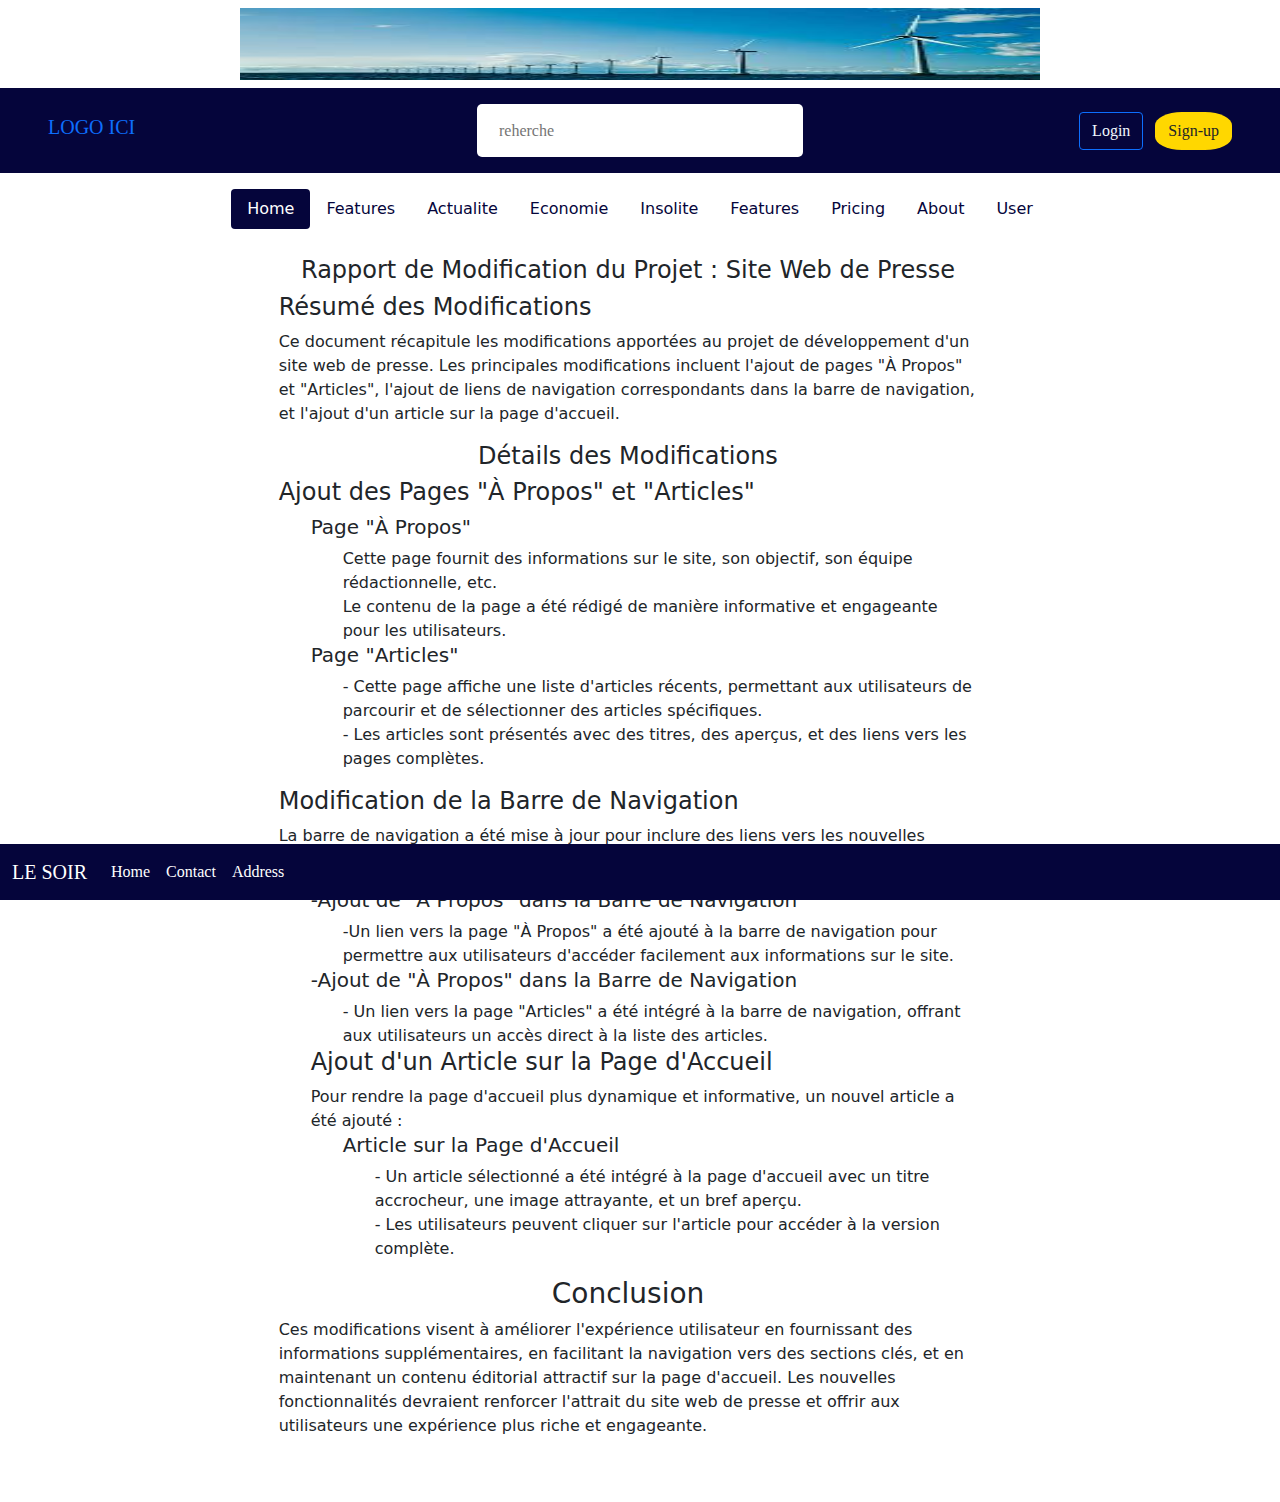
<file: about.html>
<!DOCTYPE html>
<html lang="en">

<head>
    <meta charset="UTF-8">
    <meta http-equiv="X-UA-Compatible" content="IE=edge">
    <meta name="viewport" content="width=device-width, initial-scale=1.0">
    <title>Document</title>

    <link rel="stylesheet" href="./asssets/css/bootstrap.min.css">
    <link rel="stylesheet" href="./asssets/css/navbar.css">
</head>

<body>

    <!-- header start  -->
    <header class="fixed-top">
        <div class="row bg-white">
            <div class="col d-flex justify-content-center align-items-center">
                <img src="./media/banner.jpg" class="banner" alt="">
            </div>
        </div>
        <div class="">
            <header class="d-flex second-navbar flex-wrap align-items-center justify-content-between py-3 px-3 px-md-5">
              <a href="/" class="d-flex align-items-center col-md-3 mb-2 mb-md-0  text-decoration-none">
                <h5>LOGO ICI</h5>
              </a>
              <div class="row"> 
                <div class="search"> 
                      <div> <div class="search-2">
                         <i class='bx bxs-map' ></i>
                          <input type="text" placeholder="reherche">
                           <!-- <button>Searcqdh</button> -->
                           </div>
                           </div> 
                          </div>
            </div>
        
              <div class="col-md-3 text-end">
                <a href="./login.html" class="btn btn-outline-primary signin-btn me-2">
                Login
              </a>
                <button type="button" class="btn signup-btn">Sign-up</button>
              </div>
            </header>
            <header class="d-flex bg-white flex-wrap align-items-center justify-content-center py-3 mb-4">
                <ul class="nav nav-pills">
                    <li class="nav-item"><a href="./index.html" class="nav-link active" aria-current="page">Home</a></li>
                    <li class="nav-item"><a href="#" class="nav-link">Features</a></li>
                    <li class="nav-item"><a href="./user article.html" class="nav-link">Actualite</a></li>
                    <li class="nav-item"><a href="#" class="nav-link">Economie</a></li>
                    <li class="nav-item"><a href="#" class="nav-link">Insolite</a></li>
                    <li class="nav-item"><a href="#" class="nav-link">Features</a></li>
                    <li class="nav-item"><a href="#" class="nav-link">Pricing</a></li>
                    <li class="nav-item"><a href="./about.html" class="nav-link">About</a></li>
                    <li class="nav-item"><a href="./user.html" class="nav-link">User</a></li>
                  </ul>
            </header>
          </div>
    </header>
    <!-- header end  -->

    <!-- main start here  -->
    <main class="container main-section">




            <div class="row p-3">
                <div class="row d-flex justify-content-center align-items-center">
                    <div class="col-8">
                        <div>
                          <h1 class="h4 text-center" >Rapport de Modification du Projet : Site Web de Presse</h1>
                          <h1 class="h4" >Résumé des Modifications</h1>
                          <p>Ce document récapitule les modifications apportées au projet de développement d'un site web de presse. Les principales modifications incluent l'ajout de pages "À Propos" et "Articles", l'ajout de liens de navigation correspondants dans la barre de navigation, et l'ajout d'un article sur la page d'accueil.</p>
                          <h1 class="h4 text-center" >Détails des Modifications</h1>
                          <h1 class="h4" >Ajout des Pages "À Propos" et "Articles"</h1>
                          <ol type="1">
                            <li>
                              <h1 class="h5" >Page "À Propos"</h1>
                              <ul type="i">
                                <li>Cette page fournit des informations sur le site, son objectif, son équipe rédactionnelle, etc.
                                </li>
                                <li>Le contenu de la page a été rédigé de manière informative et engageante pour les utilisateurs.</li>
                              </ul>
                            </li>
                            <li>
                              <h1 class="h5" >Page "Articles"</h1>
                              <ul>
                                <li>
                                  - Cette page affiche une liste d'articles récents, permettant aux utilisateurs de parcourir et de sélectionner des articles spécifiques.
                                </li>
                                <li>
                                  - Les articles sont présentés avec des titres, des aperçus, et des liens vers les pages complètes.
                                </li>
                              </ul>
                            </li>
                          </ol>
                          <h1 class="h4" >Modification de la Barre de Navigation</h1>
                          <p>La barre de navigation a été mise à jour pour inclure des liens vers les nouvelles pages :</p>
                          <ol>
                            <li>
                              <h1 class="h5" >-Ajout de "À Propos" dans la Barre de Navigation</h1>
                              <ul>
                                <li>-Un lien vers la page "À Propos" a été ajouté à la barre de navigation pour permettre aux utilisateurs d'accéder facilement aux informations sur le site.</li>
                              </ul>
                            </li>
                            <li>
                              <h1 class="h5" >-Ajout de "À Propos" dans la Barre de Navigation</h1>
                              <ul>
                                <li> - Un lien vers la page "Articles" a été intégré à la barre de navigation, offrant aux utilisateurs un accès direct à la liste des articles.</li>
                              </ul>
                            </li>
                            <h1 class="h4" >Ajout d'un Article sur la Page d'Accueil</h1>
                            <li>
                              Pour rendre la page d'accueil plus dynamique et informative, un nouvel article a été ajouté :
                              <ol>
                                <h1 class="h5" >Article sur la Page d'Accueil</h1>
                                <li>
                                  <ol>
                                    <li>
                                      - Un article sélectionné a été intégré à la page d'accueil avec un titre accrocheur, une image attrayante, et un bref aperçu.
                                    </li>
                                    <li>
                                      - Les utilisateurs peuvent cliquer sur l'article pour accéder à la version complète.
                                    </li>
                                  </ol>
                                </li>
                              </ol>
                            </li>
                          </ol>

                          <h1 class="text-center h3">Conclusion</h1>
                          <p>
                            Ces modifications visent à améliorer l'expérience utilisateur en fournissant des informations supplémentaires, en facilitant la navigation vers des sections clés, et en maintenant un contenu éditorial attractif sur la page d'accueil. Les nouvelles fonctionnalités devraient renforcer l'attrait du site web de presse et offrir aux utilisateurs une expérience plus riche et engageante.
                          </p>
                        </div>
                      </div>
                </div>
        </div>
      </main>
    <!-- main end here  -->


    <!-- footer  -->
    <nav class="navbar fixed-bottom main-footer navbar-expand-sm navbar-dark bg-dark">
        <div class="container-fluid">
          <a class="navbar-brand" href="#">LE SOIR</a>
          <button class="navbar-toggler" type="button" data-bs-toggle="collapse" data-bs-target="#navbarCollapse" aria-controls="navbarCollapse" aria-expanded="false" aria-label="Toggle navigation">
            <span class="navbar-toggler-icon"></span>
          </button>
          <div class="collapse navbar-collapse" id="navbarCollapse">
            <ul class="navbar-nav">
              <li class="nav-item">
                <a class="nav-link" aria-current="page" href="#">Home</a>
              </li>
              <li class="nav-item">
                <a class="nav-link" href="#">Contact</a>
              </li>
              <li class="nav-item">
                <a class="nav-link" href="#" >Address</a>
              </li>
            </ul>
          </div>
        </div>
    <!-- footer fin -->


    <script src="./asssets/js/bootstrap.bundle.min.js"></script>
</body>

</html>
</file>
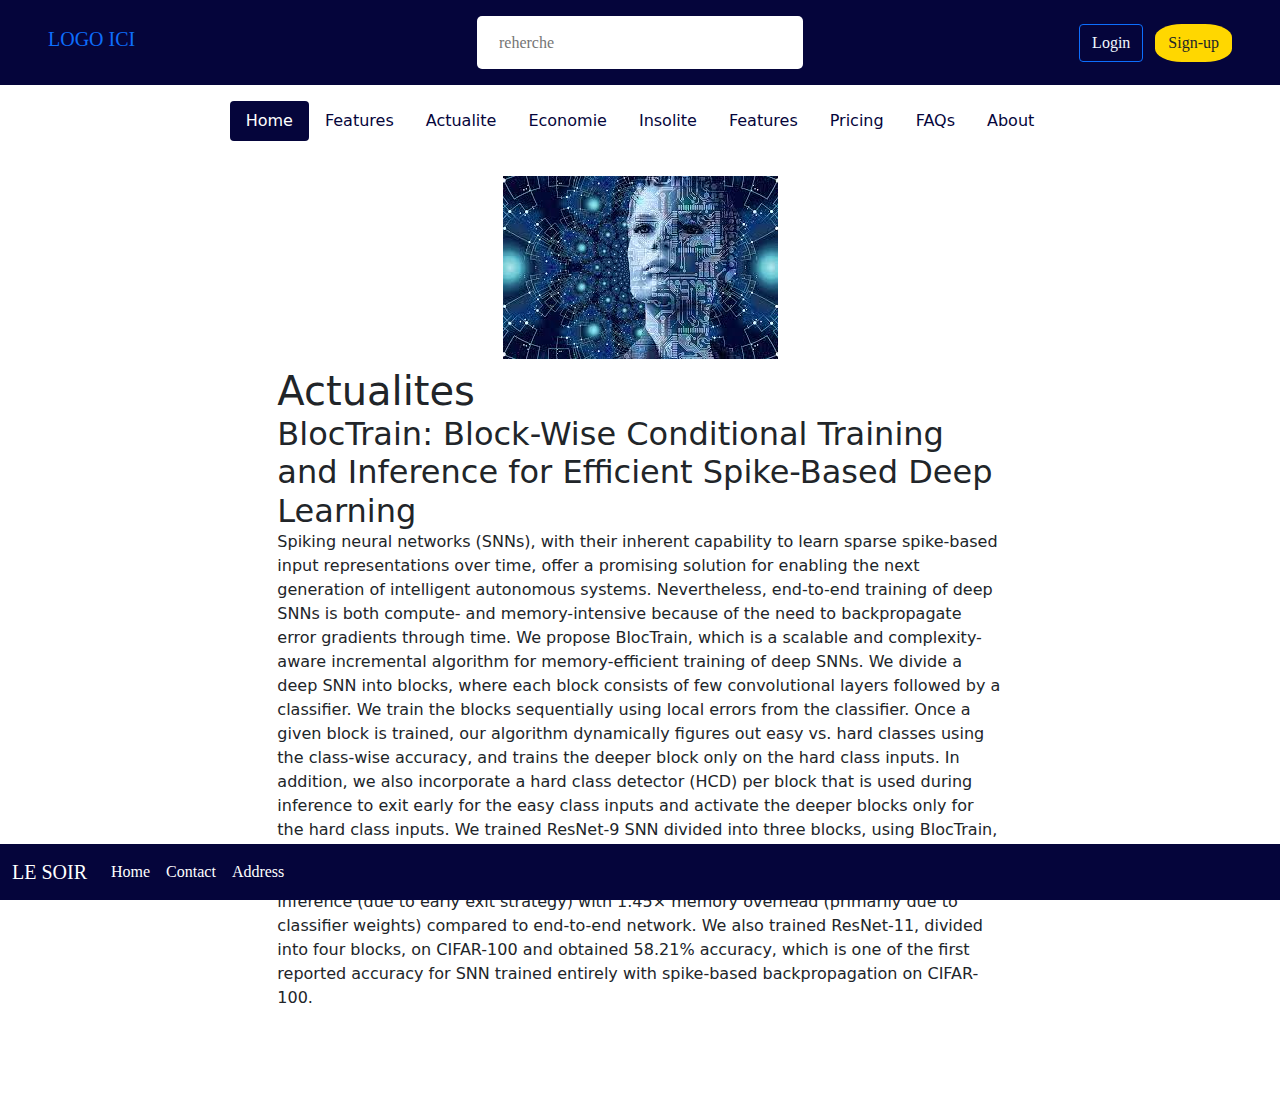
<file: article.html>
<!DOCTYPE html>
<html lang="en">
<head>
    <meta charset="UTF-8">
    <meta http-equiv="X-UA-Compatible" content="IE=edge">
    <meta name="viewport" content="width=device-width, initial-scale=1.0">
    <title>Article</title>
    <link rel="stylesheet" href="./asssets/css/bootstrap.min.css">
    <link rel="stylesheet" href="./asssets/css/navbar.css">
    <link rel="stylesheet" href="https://cdnjs.cloudflare.com/ajax/libs/font-awesome/6.4.0/css/all.min.css" integrity="sha512-iecdLmaskl7CVkqkXNQ/ZH/XLlvWZOJyj7Yy7tcenmpD1ypASozpmT/E0iPtmFIB46ZmdtAc9eNBvH0H/ZpiBw==" crossorigin="anonymous" referrerpolicy="no-referrer" />
</head>
<body>

        <!-- header start  -->
            <!-- header start  -->
    <header class="fixed-top">

        <div class="">
            <header class="d-flex second-navbar flex-wrap align-items-center justify-content-between py-3 px-3 px-md-5">
              <a href="/" class="d-flex align-items-center col-md-3 mb-2 mb-md-0  text-decoration-none">
                <h5>LOGO ICI</h5>
              </a>
              <div class="row"> 
                <div class="search"> 
                      <div> <div class="search-2">
                         <i class='bx bxs-map' ></i>
                          <input type="text" placeholder="reherche">
                           <!-- <button>Searcqdh</button> -->
                           </div>
                           </div> 
                          </div>
            </div>
        
              <div class="col-md-3 text-end">  
                <a href="./login.html" class="btn btn-outline-primary signin-btn me-2">
                Login
              </a>
                <button type="button" class="btn signup-btn">Sign-up</button>
              </div>
            </header>
            <header class="d-flex bg-white flex-wrap align-items-center justify-content-center py-3 mb-4">
                <ul class="nav nav-pills">
                    <li class="nav-item"><a href="./index.html" class="nav-link active" aria-current="page">Home</a></li>
                    <li class="nav-item"><a href="#" class="nav-link">Features</a></li>
                    <li class="nav-item"><a href="./user article.html" class="nav-link">Actualite</a></li>
                    <li class="nav-item"><a href="#" class="nav-link">Economie</a></li>
                    <li class="nav-item"><a href="#" class="nav-link">Insolite</a></li>
                    <li class="nav-item"><a href="#" class="nav-link">Features</a></li>
                    <li class="nav-item"><a href="#" class="nav-link">Pricing</a></li>
                    <li class="nav-item"><a href="#" class="nav-link">FAQs</a></li>
                    <li class="nav-item"><a href="./about.html" class="nav-link">About</a></li>
                  </ul>
            </header>
          </div>
    </header>
        <!-- header end  -->
        
    <!-- main start here  -->
    <main class="container mt-5 main-article">
        
        <div class="row actualite">
                <div class="d-flex justify-content-center">
                    <img src="./media/ai.jpg" class="mt-5 post-img" alt="" srcset="">
                </div>
            </div>

        <div class="row justify-content-center p-2">
            <div class="col-8">
                <div class="row">
                    <div class="col-12">
                        <h1 class="h1 m-auto mr-5 post-title">Actualites</h1>
                    </div>
                    <div class="col-12">
                        <h1 class="h2 m-auto mr-5 uppercase">
                            BlocTrain: Block-Wise Conditional Training and Inference for Efficient Spike-Based Deep Learning</h1>
                    </div>
                        </div>
                        <div>
                            <p>
                                Spiking neural networks (SNNs), with their inherent capability to 
                                learn sparse spike-based input representations over time, offer a 
                                promising solution for enabling the next generation of intelligent 
                                autonomous systems. Nevertheless, end-to-end training of deep SNNs 
                                is both compute- and memory-intensive because of the need to 
                                backpropagate error gradients through time. We propose BlocTrain,
                                 which is a scalable and complexity-aware incremental algorithm
                                  for memory-efficient training of deep SNNs. We divide a deep 
                                  SNN into blocks, where each block consists of few convolutional 
                                  layers followed by a classifier. We train the blocks sequentially 
                                  using local errors from the classifier. Once a given block is 
                                  trained, our algorithm dynamically figures out easy vs. hard 
                                  classes using the class-wise accuracy, and trains the deeper
                                   block only on the hard class inputs. In addition, we also 
                                   incorporate a hard class detector (HCD) per block that is 
                                   used during inference to exit early for the easy class inputs 
                                   and activate the deeper blocks only for the hard class inputs.
                                    We trained ResNet-9 SNN divided into three blocks, using
                                     BlocTrain, on CIFAR-10 and obtained 86.4% accuracy, which is 
                                     achieved with up to 2.95× lower memory requirement during the 
                                     course of training, and 1.89× compute efficiency per inference
                                      (due to early exit strategy) with 1.45× memory overhead 
                                      (primarily due to classifier weights) compared to end-to-end 
                                      network. We also trained ResNet-11, divided into four blocks, 
                                      on CIFAR-100 and obtained 58.21% accuracy, which is one of 
                                the first reported accuracy for SNN trained entirely with 
                                spike-based backpropagation on CIFAR-100.
                            </p>
                        </div>
                    </div>
                </div>
        </div>
    </main>
    <!-- main end here  -->


<div class="b-example-divider"></div>
    <!-- footer  -->
    <nav class="navbar fixed-bottom main-footer navbar-expand-sm navbar-dark bg-dark">
        <div class="container-fluid">
          <a class="navbar-brand" href="#">LE SOIR</a>
          <button class="navbar-toggler" type="button" data-bs-toggle="collapse" data-bs-target="#navbarCollapse" aria-controls="navbarCollapse" aria-expanded="false" aria-label="Toggle navigation">
            <span class="navbar-toggler-icon"></span>
          </button>
          <div class="collapse navbar-collapse" id="navbarCollapse">
            <ul class="navbar-nav">
              <li class="nav-item">
                <a class="nav-link" aria-current="page" href="#">Home</a>
              </li>
              <li class="nav-item">
                <a class="nav-link" href="#">Contact</a>
              </li>
              <li class="nav-item">
                <a class="nav-link" href="#" >Address</a>
              </li>
            </ul>
          </div>
        </div>
    <!-- footer fin -->
    <script src="./asssets/js/bootstrap.bundle.min.js"></script>
    
</body>
</html>
</file>
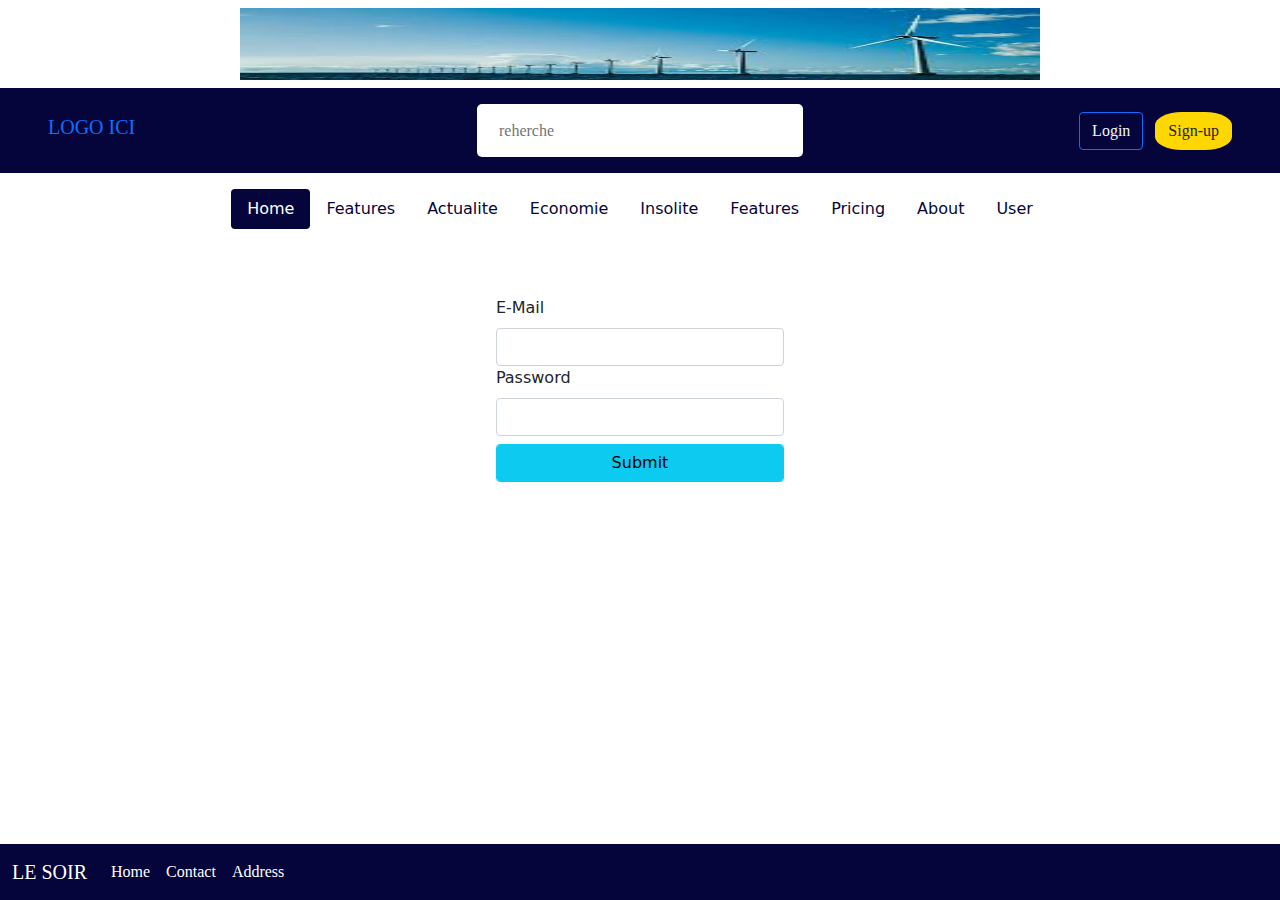
<file: login.html>
<!DOCTYPE html>
<html lang="en">

<head>
    <meta charset="UTF-8">
    <meta http-equiv="X-UA-Compatible" content="IE=edge">
    <meta name="viewport" content="width=device-width, initial-scale=1.0">
    <title>User</title>

    <link rel="stylesheet" href="./asssets/css/bootstrap.min.css">
    <link rel="stylesheet" href="./asssets/css/navbar.css">
    <link rel="stylesheet" href="https://cdnjs.cloudflare.com/ajax/libs/font-awesome/6.4.0/css/all.min.css" integrity="sha512-iecdLmaskl7CVkqkXNQ/ZH/XLlvWZOJyj7Yy7tcenmpD1ypASozpmT/E0iPtmFIB46ZmdtAc9eNBvH0H/ZpiBw==" crossorigin="anonymous" referrerpolicy="no-referrer" />
</head>

<body>
  
  <!-- header start  -->
            <header class="fixed-top">
                <div class="row bg-white">
                    <div class="col d-flex justify-content-center align-items-center">
                        <img src="./media/banner.jpg" class="banner" alt="">
                    </div>
                </div>
                <div class="">
                    <header class="d-flex second-navbar flex-wrap align-items-center justify-content-between py-3 px-3 px-md-5">
                      <a href="/" class="d-flex align-items-center col-md-3 mb-2 mb-md-0  text-decoration-none">
                        <h5>LOGO ICI</h5>
                      </a>
                      <div class="row"> 
                        <div class="search"> 
                              <div> <div class="search-2">
                                 <i class='bx bxs-map' ></i>
                                  <input type="text" placeholder="reherche">
                                   <!-- <button>Searcqdh</button> -->
                                   </div>
                                   </div> 
                                  </div>
                    </div>
                      <div class="col-md-3 text-end">
                        <a href="./login.html" class="btn btn-outline-primary signin-btn me-2">
                        Login
                      </a>
                        <button type="button" class="btn signup-btn">Sign-up</button>
                      </div>
                    </header>
                    <header class="d-flex bg-white flex-wrap align-items-center justify-content-center py-3 mb-4">
                        <ul class="nav nav-pills">
                            <li class="nav-item"><a href="./index.html" class="nav-link active" aria-current="page">Home</a></li>
                            <li class="nav-item"><a href="#" class="nav-link">Features</a></li>
                            <li class="nav-item"><a href="./user article.html" class="nav-link">Actualite</a></li>
                            <li class="nav-item"><a href="#" class="nav-link">Economie</a></li>
                            <li class="nav-item"><a href="#" class="nav-link">Insolite</a></li>
                            <li class="nav-item"><a href="#" class="nav-link">Features</a></li>
                            <li class="nav-item"><a href="#" class="nav-link">Pricing</a></li>
                            <li class="nav-item"><a href="./about.html" class="nav-link">About</a></li>
                            <li class="nav-item"><a href="./user.html" class="nav-link">User</a></li>
                          </ul>
                    </header>
                  </div>
            </header>
            <!-- header end  -->

    <!-- hero section start  -->
    <main class="container main-section mb-5">
        <div class="row justify-content-center p-2 mb-5">
            <div class="col-8">
                <div class="row mt-5 d-flex justify-content-center align-items-center ">
                    <div class="col-5">
                        <form action="">
                            <div class="row ">
                                <div class="col-12">
                                    <label for="" class="form-label">E-Mail</label>
                                    <input type="text" class="form-control">
                                </div>
                                <div class="col-12">
                                    <label for="" class="form-label">Password</label>
                                    <input type="password" class="form-control">
                                </div>
                                <div class="col-12 mt-2">
                                    <button type="submit" class="form-control btn btn-info">
                                        Submit
                                    </button>
                                </div>
                            </div>
                        </form>
                    </div>
                </div>
            </div>
        </div>
    </main>
        <!-- hero section end -->



        <div class="b-example-divider"></div>


            <!-- footer  -->
    <nav class="navbar fixed-bottom main-footer navbar-expand-sm navbar-dark bg-dark">
        <div class="container-fluid">
          <a class="navbar-brand" href="#">LE SOIR</a>
          <button class="navbar-toggler" type="button" data-bs-toggle="collapse" data-bs-target="#navbarCollapse" aria-controls="navbarCollapse" aria-expanded="false" aria-label="Toggle navigation">
            <span class="navbar-toggler-icon"></span>
          </button>
          <div class="collapse navbar-collapse" id="navbarCollapse">
            <ul class="navbar-nav">
              <li class="nav-item">
                <a class="nav-link" aria-current="page" href="#">Home</a>
              </li>
              <li class="nav-item">
                <a class="nav-link" href="#">Contact</a>
              </li>
              <li class="nav-item">
                <a class="nav-link" href="#" >Address</a>
              </li>
            </ul>
          </div>
        </div>
    <!-- footer fin -->
    <script src="./asssets/js/bootstrap.bundle.min.js"></script>
    
</body>
</html>
</file>
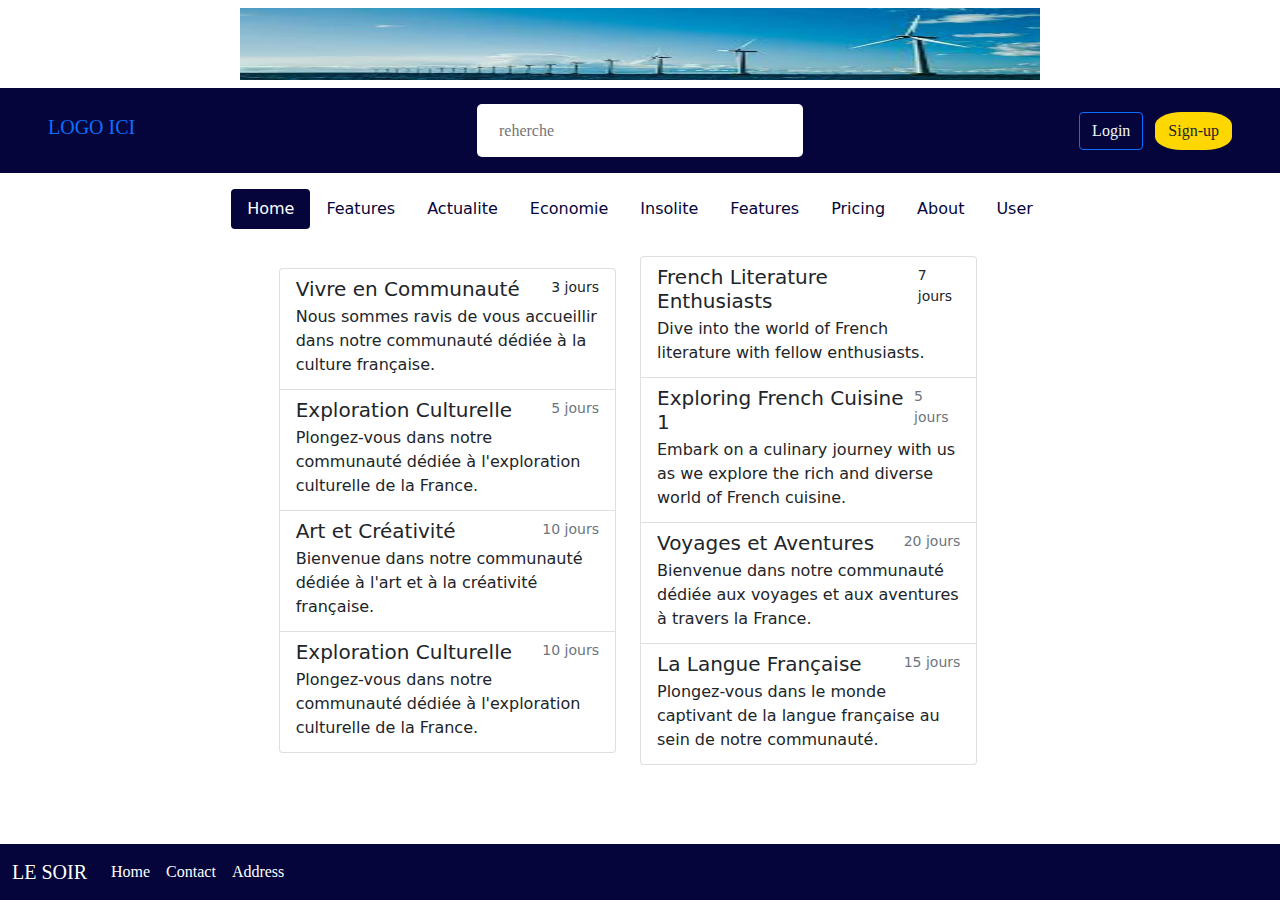
<file: user article.html>
<!DOCTYPE html>
<html lang="en">

<head>
    <meta charset="UTF-8">
    <meta http-equiv="X-UA-Compatible" content="IE=edge">
    <meta name="viewport" content="width=device-width, initial-scale=1.0">
    <title>Document</title>

    <link rel="stylesheet" href="./asssets/css/bootstrap.min.css">
    <link rel="stylesheet" href="./asssets/css/navbar.css">
</head>

<body>

    <!-- header start  -->
    <header class="fixed-top">
        <div class="row bg-white">
            <div class="col d-flex justify-content-center align-items-center">
                <img src="./media/banner.jpg" class="banner" alt="">
            </div>
        </div>
        <div class="">
            <header class="d-flex second-navbar flex-wrap align-items-center justify-content-between py-3 px-3 px-md-5">
              <a href="/" class="d-flex align-items-center col-md-3 mb-2 mb-md-0  text-decoration-none">
                <h5>LOGO ICI</h5>
              </a>
              <div class="row"> 
                <div class="search"> 
                      <div> <div class="search-2">
                         <i class='bx bxs-map' ></i>
                          <input type="text" placeholder="reherche">
                           <!-- <button>Searcqdh</button> -->
                           </div>
                           </div> 
                          </div>
            </div>
        
              <div class="col-md-3 text-end">
                <a href="./login.html" class="btn btn-outline-primary signin-btn me-2">
                  Login
                </a>
                <button type="button" class="btn signup-btn">Sign-up</button>
              </div>
            </header>
            <header class="d-flex bg-white flex-wrap align-items-center justify-content-center py-3 mb-4">
                <ul class="nav nav-pills">
                    <li class="nav-item"><a href="./index.html" class="nav-link active" aria-current="page">Home</a></li>
                    <li class="nav-item"><a href="#" class="nav-link">Features</a></li>
                    <li class="nav-item"><a href="./user article.html" class="nav-link">Actualite</a></li>
                    <li class="nav-item"><a href="#" class="nav-link">Economie</a></li>
                    <li class="nav-item"><a href="#" class="nav-link">Insolite</a></li>
                    <li class="nav-item"><a href="#" class="nav-link">Features</a></li>
                    <li class="nav-item"><a href="#" class="nav-link">Pricing</a></li>
                    <li class="nav-item"><a href="./about.html" class="nav-link">About</a></li>
                    <li class="nav-item"><a href="./user.html" class="nav-link">User</a></li>
                  </ul>
            </header>
          </div>
    </header>
    <!-- header end  -->

    <!-- main start here  -->
    <main class="container main-section mb-5">

            <div class="row p-3">
                <div class="row d-flex justify-content-center align-items-center">
                    <div class="col-12 col-md-4">
                      <div class="list-group">
                        <a href="#" class="list-group-item list-group-item-action flex-column align-items-start">
                          <div class="d-flex w-100 justify-content-between">
                            <h5 class="mb-1">Vivre en Communauté</h5>
                            <small>3 jours</small>
                          </div>
                          <p class="mb-1">Nous sommes ravis de vous accueillir dans notre communauté dédiée à la culture française.</p>
                        </a>
                        <a href="#" class="list-group-item list-group-item-action flex-column align-items-start">
                          <div class="d-flex w-100 justify-content-between">
                            <h5 class="mb-1">Exploration Culturelle</h5>
                            <small class="text-muted">5 jours</small>
                          </div>
                          <p class="mb-1">Plongez-vous dans notre communauté dédiée à l'exploration culturelle de la France.</p>
                        </a>
                        <a href="#" class="list-group-item list-group-item-action flex-column align-items-start">
                          <div class="d-flex w-100 justify-content-between">
                            <h5 class="mb-1">Art et Créativité</h5>
                            <small class="text-muted">10 jours</small>
                          </div>
                          <p class="mb-1">Bienvenue dans notre communauté dédiée à l'art et à la créativité française.</p>
                        </a>
                        <a href="#" class="list-group-item list-group-item-action flex-column align-items-start">
                          <div class="d-flex w-100 justify-content-between">
                            <h5 class="mb-1">Exploration Culturelle</h5>
                            <small class="text-muted">10 jours</small>
                          </div>
                          <p class="mb-1">Plongez-vous dans notre communauté dédiée à l'exploration culturelle de la France.</p>
                        </a>
                      </div>
                    </div>
                   
                    <div class="col-12 col-md-4">
                      <div class="list-group">
                        <a href="#" class="list-group-item list-group-item-action flex-column align-items-start">
                          <div class="d-flex w-100 justify-content-between">
                            <h5 class="mb-1">French Literature Enthusiasts</h5>
                            <small>7 jours</small>
                          </div>
                          <p class="mb-1">Dive into the world of French literature with fellow enthusiasts.</p>
                        </a>
                        <a href="#" class="list-group-item list-group-item-action flex-column align-items-start">
                          <div class="d-flex w-100 justify-content-between">
                            <h5 class="mb-1">Exploring French Cuisine 1</h5>
                            <small class="text-muted">5 jours</small>
                          </div>
                          <p class="mb-1">Embark on a culinary journey with us as we explore the rich and diverse world of French cuisine.</p>
                        </a>
                        <a href="#" class="list-group-item list-group-item-action flex-column align-items-start">
                          <div class="d-flex w-100 justify-content-between">
                            <h5 class="mb-1">Voyages et Aventures</h5>
                            <small class="text-muted">20 jours</small>
                          </div>
                          <p class="mb-1">Bienvenue dans notre communauté dédiée aux voyages et aux aventures à travers la France.</p>
                        </a>
                        <a href="#" class="list-group-item list-group-item-action flex-column align-items-start">
                          <div class="d-flex w-100 justify-content-between">
                            <h5 class="mb-1">La Langue Française</h5>
                            <small class="text-muted">15 jours</small>
                          </div>
                          <p class="mb-1">Plongez-vous dans le monde captivant de la langue française au sein de notre communauté.</p>
                        </a>
                      </div>
                    </div>
                    
            
                    </div>
                </div>
        </div>
    </main>
    <!-- main end here  -->


    <!-- footer  -->
    <nav class="navbar fixed-bottom main-footer navbar-expand-sm navbar-dark bg-dark">
        <div class="container-fluid">
          <a class="navbar-brand" href="#">LE SOIR</a>
          <button class="navbar-toggler" type="button" data-bs-toggle="collapse" data-bs-target="#navbarCollapse" aria-controls="navbarCollapse" aria-expanded="false" aria-label="Toggle navigation">
            <span class="navbar-toggler-icon"></span>
          </button>
          <div class="collapse navbar-collapse" id="navbarCollapse">
            <ul class="navbar-nav">
              <li class="nav-item">
                <a class="nav-link" aria-current="page" href="#">Home</a>
              </li>
              <li class="nav-item">
                <a class="nav-link" href="#">Contact</a>
              </li>
              <li class="nav-item">
                <a class="nav-link" href="#" >Address</a>
              </li>
            </ul>
          </div>
        </div>
    <!-- footer fin -->


    <script src="./asssets/js/bootstrap.bundle.min.js"></script>
</body>

</html>
</file>
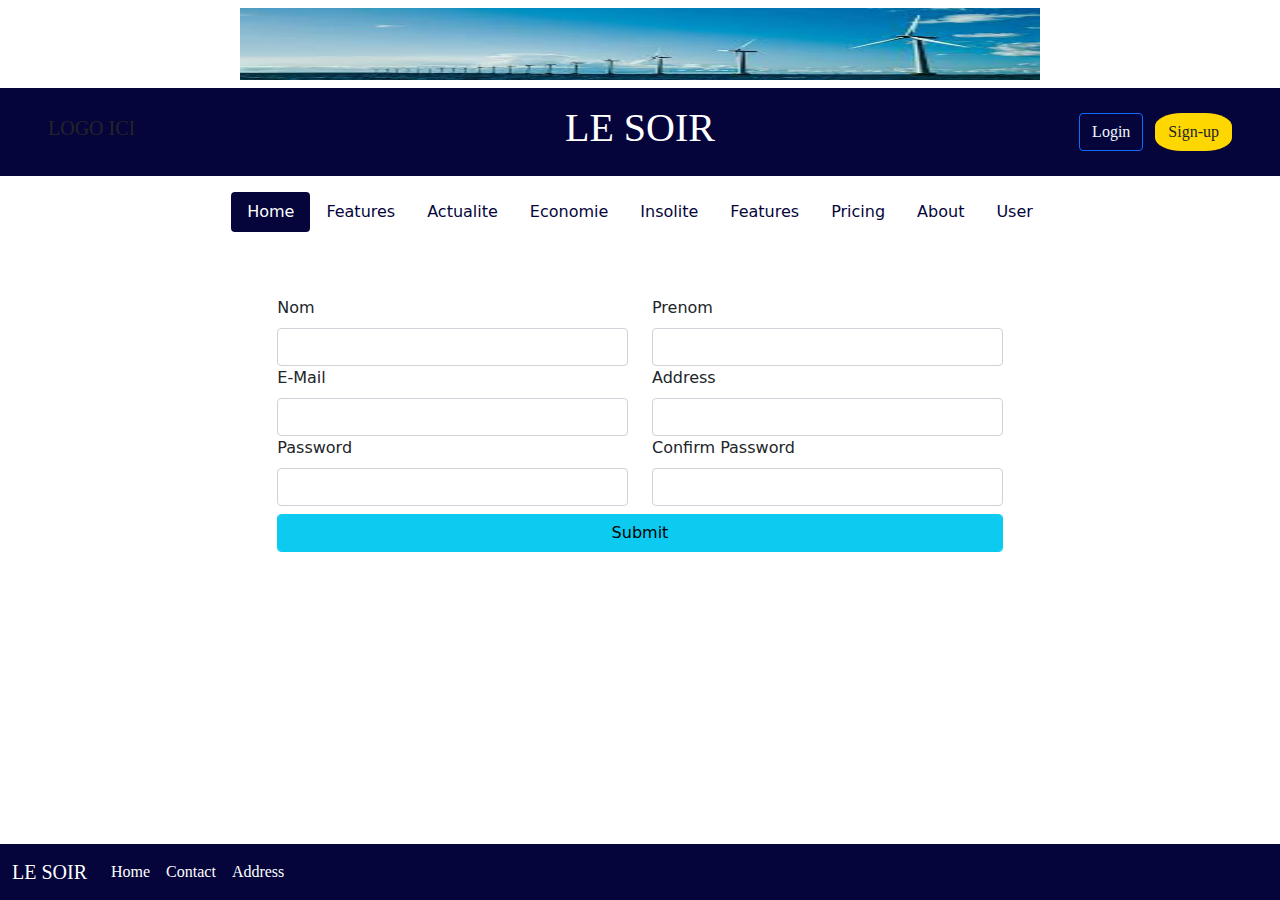
<file: user.html>
<!DOCTYPE html>
<html lang="en">

<head>
    <meta charset="UTF-8">
    <meta http-equiv="X-UA-Compatible" content="IE=edge">
    <meta name="viewport" content="width=device-width, initial-scale=1.0">
    <title>Document</title>

    <link rel="stylesheet" href="./asssets/css/bootstrap.min.css">
    <link rel="stylesheet" href="./asssets/css/navbar.css">
    <link rel="stylesheet" href="https://cdnjs.cloudflare.com/ajax/libs/font-awesome/6.4.0/css/all.min.css" integrity="sha512-iecdLmaskl7CVkqkXNQ/ZH/XLlvWZOJyj7Yy7tcenmpD1ypASozpmT/E0iPtmFIB46ZmdtAc9eNBvH0H/ZpiBw==" crossorigin="anonymous" referrerpolicy="no-referrer" />
</head>

<body>

            <!-- header start  -->
            <header class="fixed-top">
                <div class="row bg-white">
                    <div class="col d-flex justify-content-center align-items-center">
                        <img src="./media/banner.jpg" class="banner" alt="">
                    </div>
                </div>
                <div class="">
                    <header class="d-flex second-navbar flex-wrap align-items-center justify-content-between py-3 px-3 px-md-5">
                      <a href="/" class="d-flex align-items-center col-md-3 mb-2 mb-md-0 text-dark text-decoration-none">
                        <h5>LOGO ICI</h5>
                      </a>
        
                      <h1>LE SOIR</h1>
                
                      <div class="col-md-3 text-end">
                        <button type="button" class="btn btn-outline-primary signin-btn me-2">Login</button>
                        <button type="button" class="btn signup-btn">Sign-up</button>
                      </div>
                    </header>
                    <header class="d-flex bg-white flex-wrap align-items-center justify-content-center py-3 mb-4">
                        <ul class="nav nav-pills">
                            <li class="nav-item"><a href="./index.html" class="nav-link active" aria-current="page">Home</a></li>
                            <li class="nav-item"><a href="#" class="nav-link">Features</a></li>
                            <li class="nav-item"><a href="#" class="nav-link">Actualite</a></li>
                            <li class="nav-item"><a href="#" class="nav-link">Economie</a></li>
                            <li class="nav-item"><a href="#" class="nav-link">Insolite</a></li>
                            <li class="nav-item"><a href="#" class="nav-link">Features</a></li>
                            <li class="nav-item"><a href="#" class="nav-link">Pricing</a></li>
                            <li class="nav-item"><a href="#" class="nav-link">About</a></li>
                            <li class="nav-item"><a href="./user.html" class="nav-link">User</a></li>
                          </ul>
                    </header>
                  </div>
            </header>
            <!-- header end  -->

    <!-- hero section start  -->
    <main class="container main-section">
        <div class="row justify-content-center p-2 mt-5">
            <div class="col-8">
                <div class="row mt-5">
                    <div class="col-12">
                        <form action="">
                            <div class="row">
                                <div class="col-md-6 col-12">
                                    <label for="" class="form-label">Nom</label>
                                    <input type="text" class="form-control">
                                </div>
                                <div class="col-md-6 col-12">
                                    <label for="" class="form-label">Prenom</label>
                                    <input type="text" class="form-control">
                                </div>
                                <div class="col-md-6 col-12">
                                    <label for="" class="form-label">E-Mail</label>
                                    <input type="text" class="form-control">
                                </div>
                                <div class="col-md-6 col-12">
                                    <label for="" class="form-label">Address</label>
                                    <input type="text" class="form-control">
                                </div>
                                <div class="col-md-6 col-12">
                                    <label for="" class="form-label">Password</label>
                                    <input type="password" class="form-control">
                                </div>
                                <div class="col-md-6 col-12">
                                    <label for="" class="form-label">Confirm Password</label>
                                    <input type="password" class="form-control">
                                </div>
                                <div class="col-12 mt-2">
                                    <button type="submit" class="form-control btn btn-info">
                                        Submit
                                    </button>
                                </div>
                            </div>
                        </form>
                    </div>
                </div>
            </div>
        </div>
    </main>
        <!-- hero section end -->



        <div class="b-example-divider"></div>


            <!-- footer  -->
    <nav class="navbar fixed-bottom main-footer navbar-expand-sm navbar-dark bg-dark">
        <div class="container-fluid">
          <a class="navbar-brand" href="#">LE SOIR</a>
          <button class="navbar-toggler" type="button" data-bs-toggle="collapse" data-bs-target="#navbarCollapse" aria-controls="navbarCollapse" aria-expanded="false" aria-label="Toggle navigation">
            <span class="navbar-toggler-icon"></span>
          </button>
          <div class="collapse navbar-collapse" id="navbarCollapse">
            <ul class="navbar-nav">
              <li class="nav-item">
                <a class="nav-link" aria-current="page" href="#">Home</a>
              </li>
              <li class="nav-item">
                <a class="nav-link" href="#">Contact</a>
              </li>
              <li class="nav-item">
                <a class="nav-link" href="#" >Address</a>
              </li>
            </ul>
          </div>
        </div>
    <!-- footer fin -->
    <script src="./asssets/js/bootstrap.bundle.min.js"></script>
    
</body>
</html>
</file>
<file: asssets/css/navbar.css>
*{
  margin: 0;
  padding: 0;
  box-sizing: border-box;
}

.second-navbar , .main-footer {
  background-color: #05053b !important;
  color: white !important;
  font-family:  'Times New Roman', Times, serif;
}

.main-footer ul li a {
  color: white !important;
}

.nav-pills li  a{
  color:  #05053b;
}
.nav-pills li .active{
  background-color: #05053b !important;

}

.signup-btn {
  background-color: gold;
  border-radius: 35%;
}

.signin-btn {
  color: aliceblue;
}

.main-section {
  margin-top: 15rem;
  margin-bottom:2rem;
}

.sub-toitle-img{
  width:150px;
  height:150px;
  position: relative;
  float: left;
}

li{
  list-style: none;
}

.date-posted{
  font-size: larger;
  font-weight: 600;
}

.date-posted , .post , .see-more-btn , .title-sub{
  color: #05053b;
}

.see-more-btn , .btn-top-2 , .btn-top-1{
  font-size: 16pt;
  font-weight: 600;
  width: 70%;
  border-radius: 1rem;
  border: 2px solid #05053b;
  text-transform: uppercase;
}


.see-more-btn:hover , .btn-top-1:hover {
  background-color:#05053b;
  color: white;
  transition: all 0.4 ease-in;
  outline:1px solid #05053b;
  border-color:  white;
}

.btn-top-1{
  background-color: #05053b;
  border-radius: 1rem;
  color: white;
  outline:1px solid #05053b;
  border: 2px solid white;
  text-transform: uppercase;

}
.title-sub {
  font-weight: 500;
  text-transform: uppercase;
  text-decoration: underline;
}

.title-sub:hover{
  color: #05053bb0;
  font-weight: 400;
  cursor: pointer;
  transition: all 0.2s ease-in-out;
}

.tile-fil{
  font-family: 'Franklin Gothic Medium', 'Arial Narrow', Arial, sans-serif;
  font-weight: 600;
  text-transform: uppercase;
}
.floating-menu{
  top: 40%;
  right: 0;

}

.float-item{
  color: #05053b;
  font-size: 8pt;
  border-left: 1px solid #05053b;
  border-bottom: 3px solid #05053b;
  border-radius:0 0 8px 8px;
  text-align: center;
  background-color: rgba(238, 235, 235, 0.979);
}

.banner {
  margin: 8px;
  height: 4.5rem;
  width: 50rem;
}

.main-article{
  margin-top: 8rem !important;
  margin-bottom: 4rem !important;
}


.search {
  background-color: #fff;
  padding: 4px;
  border-radius: 5px;
  width:100%;
}

.search-2 {
  position: relative;
  width: 100%
}

.search-2 input {
  height: 45px;
  border: none;
  width: 100%;
  padding-left: 18px;
  padding-right: 100px
}

.search-2 input:focus {
  border-color: none;
  box-shadow: none;
  outline: none
} 


@media (max-width:800px) {
  .search-2 i {
      left: 4px
  }

  .search-2 input {
      padding-left: 34px
  }

  .search-2 button {
      height: 37px;
      top: 5px
  }
}
</file>
